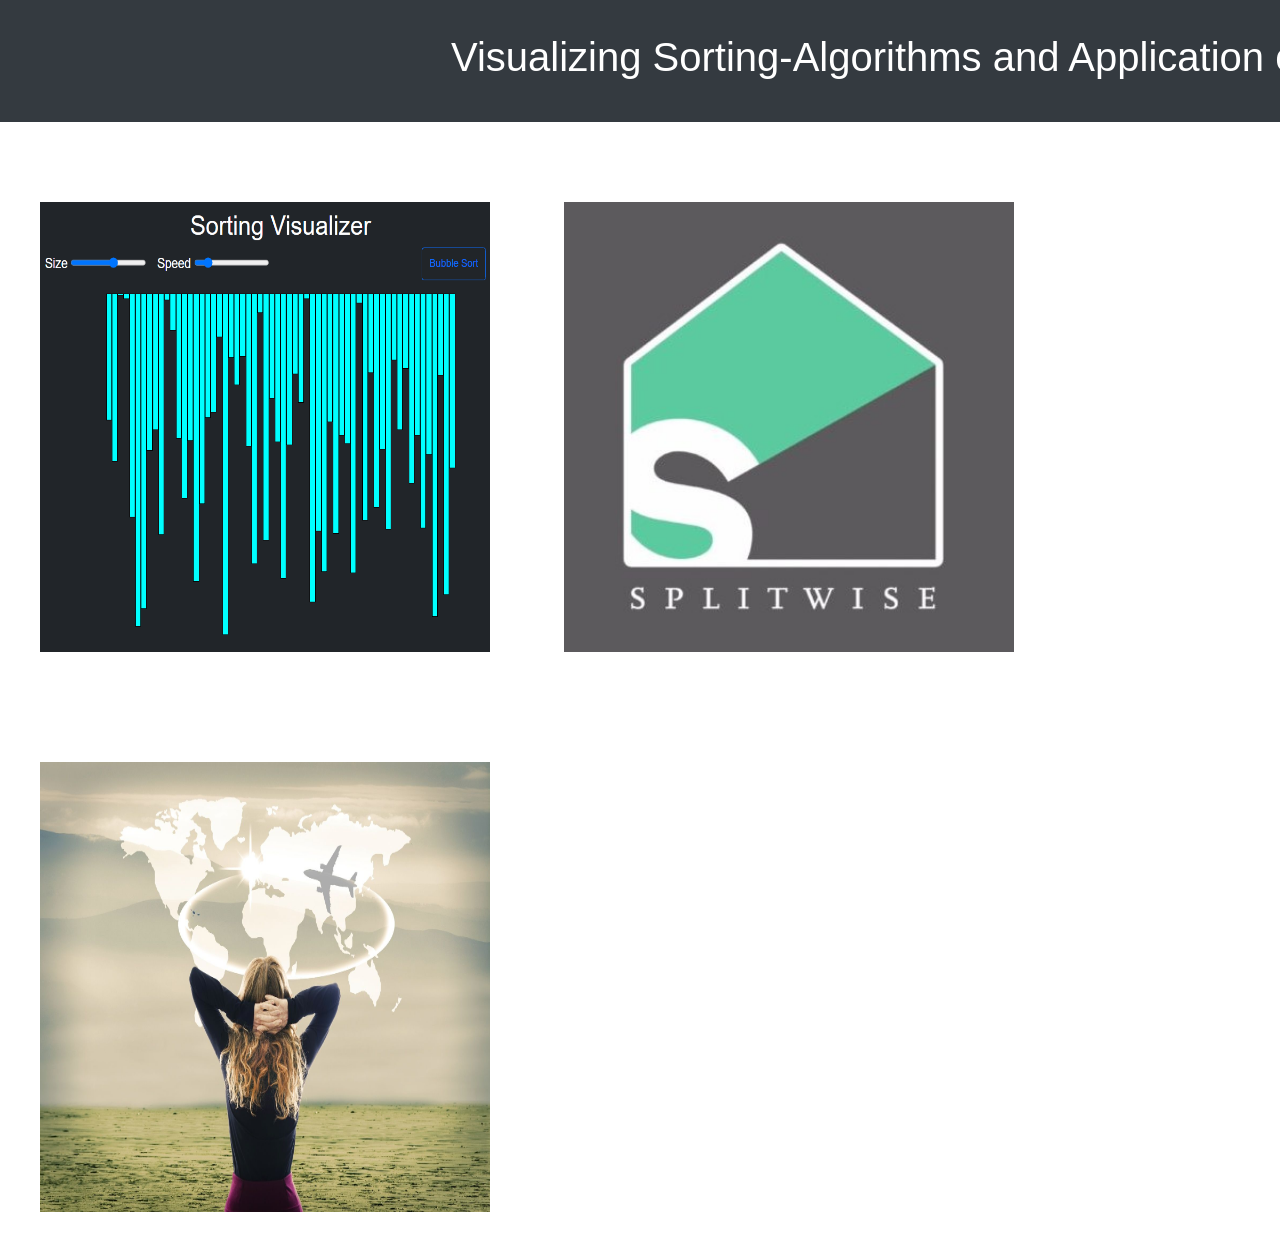
<file: index.html>
<!doctype html>
<html lang="en">
  <head>
    <!-- Required meta tags -->
    <meta charset="utf-8">
    <meta name="viewport" content="width=device-width, initial-scale=1, shrink-to-fit=no">

    <!-- Bootstrap CSS -->
    <link rel="stylesheet" href="https://maxcdn.bootstrapcdn.com/bootstrap/4.0.0/css/bootstrap.min.css" integrity="sha384-Gn5384xqQ1aoWXA+058RXPxPg6fy4IWvTNh0E263XmFcJlSAwiGgFAW/dAiS6JXm" crossorigin="anonymous">
    <link rel="stylesheet" href="index.css">
    <title>Hello, world!</title>
  </head>
  <body>
    <nav class="navbar navbar-expand-lg navbar-dark bg-dark">
        <div class="container-fluid" >
          <div class="navbar-brand" id="title"><h1>Visualizing Sorting-Algorithms and Application of Graphs</h1></div>
        </div>
      </nav>
      <div class="card--hover">
        <img src="sorting visualizer/SortingVis.PNG" class="img-thumbnai1" alt="..." id="sortingVis">
        <img src="splitwise/splitwise1.jpeg" class="img-thumbnai2" alt="..." id="splitwise" >
        <img src="travel planner/travelManager.jpg" class="img-thumbnai3" alt="..." id="travelPlanner">
       
      </div>
     

    <!-- Optional JavaScript -->    
    <!-- jQuery first, then Popper.js, then Bootstrap JS -->
    <script src="index.js"></script>
    <script src="https://code.jquery.com/jquery-3.2.1.slim.min.js" integrity="sha384-KJ3o2DKtIkvYIK3UENzmM7KCkRr/rE9/Qpg6aAZGJwFDMVNA/GpGFF93hXpG5KkN" crossorigin="anonymous"></script>
    <script src="https://cdnjs.cloudflare.com/ajax/libs/popper.js/1.12.9/umd/popper.min.js" integrity="sha384-ApNbgh9B+Y1QKtv3Rn7W3mgPxhU9K/ScQsAP7hUibX39j7fakFPskvXusvfa0b4Q" crossorigin="anonymous"></script>
    <script src="https://maxcdn.bootstrapcdn.com/bootstrap/4.0.0/js/bootstrap.min.js" integrity="sha384-JZR6Spejh4U02d8jOt6vLEHfe/JQGiRRSQQxSfFWpi1MquVdAyjUar5+76PVCmYl" crossorigin="anonymous"></script>
  </body>
</html>
</file>
<file: index.css>
.img-thumbnai3, .img-thumbnai2, .img-thumbnai1, .img-thumbnai4{
  width:  450px;
  height: 450px;
  margin: 30px;
  margin-left: 40px;
  margin-top: 80px;
}
h1{
  align-items: center;
}

#title{
  text-align: center;
  padding-left: 400px;
  margin: 20px;
  /* 204 235 52 */

}
@media (max-width: 1000px) {
  .img-thumbnai3, .img-thumbnai2, .img-thumbnai1, .img-thumbnai4 {
    
    flex: 33%;
  }
}
</file>
